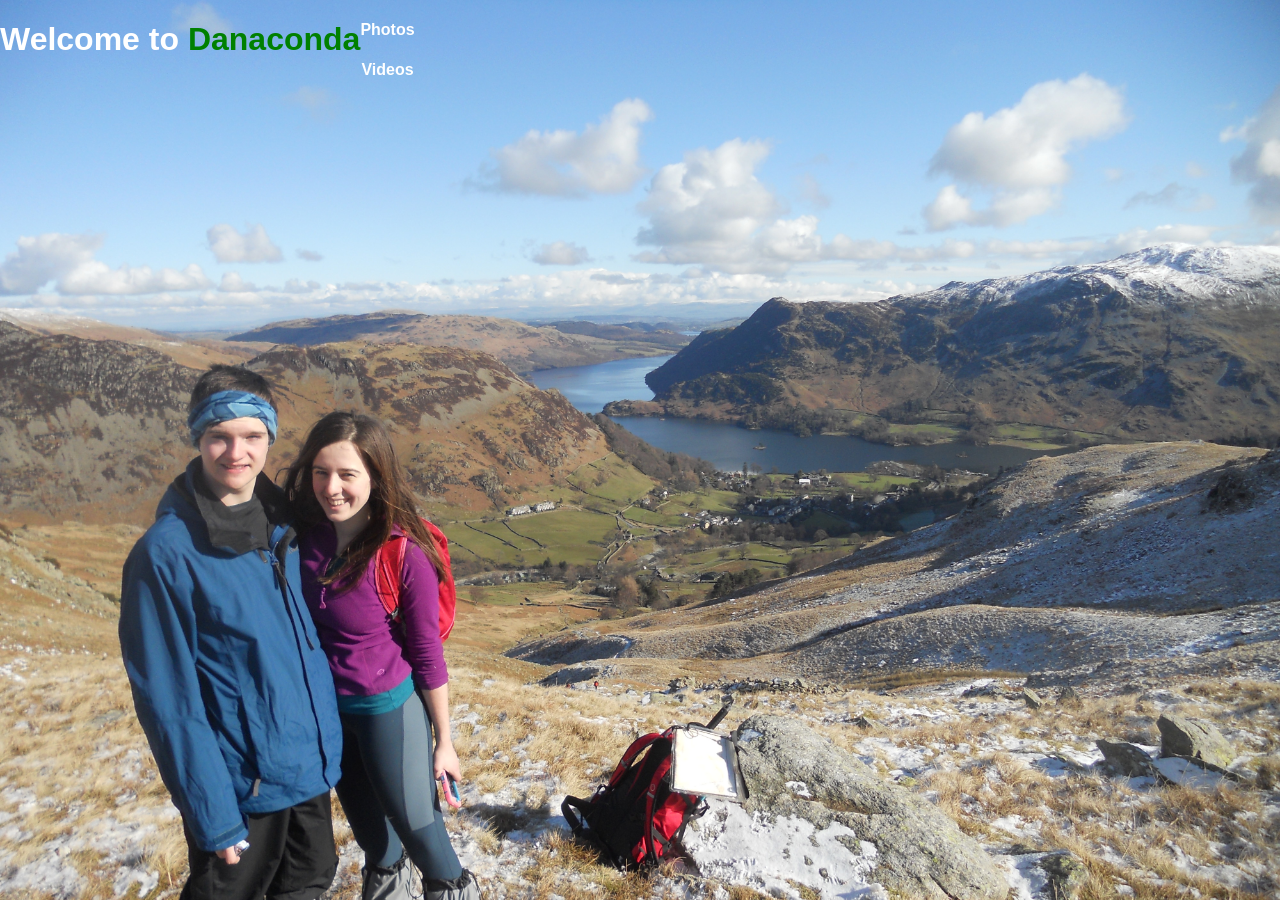
<file: Project2.html>
<!DOCTYPE html>
	<head>
		<link type="text/css" rel="stylesheet" href="stylesheet.css"/>
		<meta charset="utf-8">
		<title>Danaconda</title>
	</head>
	<body>
		<div>
			<h1> Welcome to <span style="color: green">Danaconda</span></h1>
		</div>
		<div>
			<h4>Photos</h4>
			<h4>Videos</h4>
		</div>
	</body>
</html>
</file>
<file: stylesheet.css>
html, body {
	text-align: center;
	color: white;
	margin: 0px;
	font-family: 'Trebuchet MS', Helvetica, sans-serif;
	height: 100%;
	width: 100%;
	background-image: url("Helvellyn.jpg");
	background-size: cover;
	display: flex;
}

.outercontainer {
	display: flex;
	margin-top: 10px;
	margin-bottom: 10px;
}

.leftpane {	
	width: 30%;
	margin-left: 15px;
	margin-right: 15px;
}

.rightpane {
	margin-right: 15px;
}

#page-title a {
	color: #262626;
	text-decoration: none;
}

#page-title a:hover {
	color: white;
}

#page-title a:active {
	font-weight: bold;
}

.intro {
	color: #6d00ab;
	background: white;
	border: 2px solid black;
	padding: 10px;
}

ul {
	list-style-type: none;
	padding: 10px;
	margin-top: -25px;
}

li {
	display: block;
	margin-top: 10px;
	margin-bottom: 10px:
}

.nav-item a {
	color: white;
	text-decoration: none;
}

.nav-item a:hover {
	color: #6d00ab;
}

.nav-item a:active {
	font-weight: bold;
}

.footer {
	position: fixed;
	right: 15px;
	bottom: 10px;
	font-size: 14px;
	color: white;
	text-align: right;
	padding-bottom: 5px;
}
</file>
